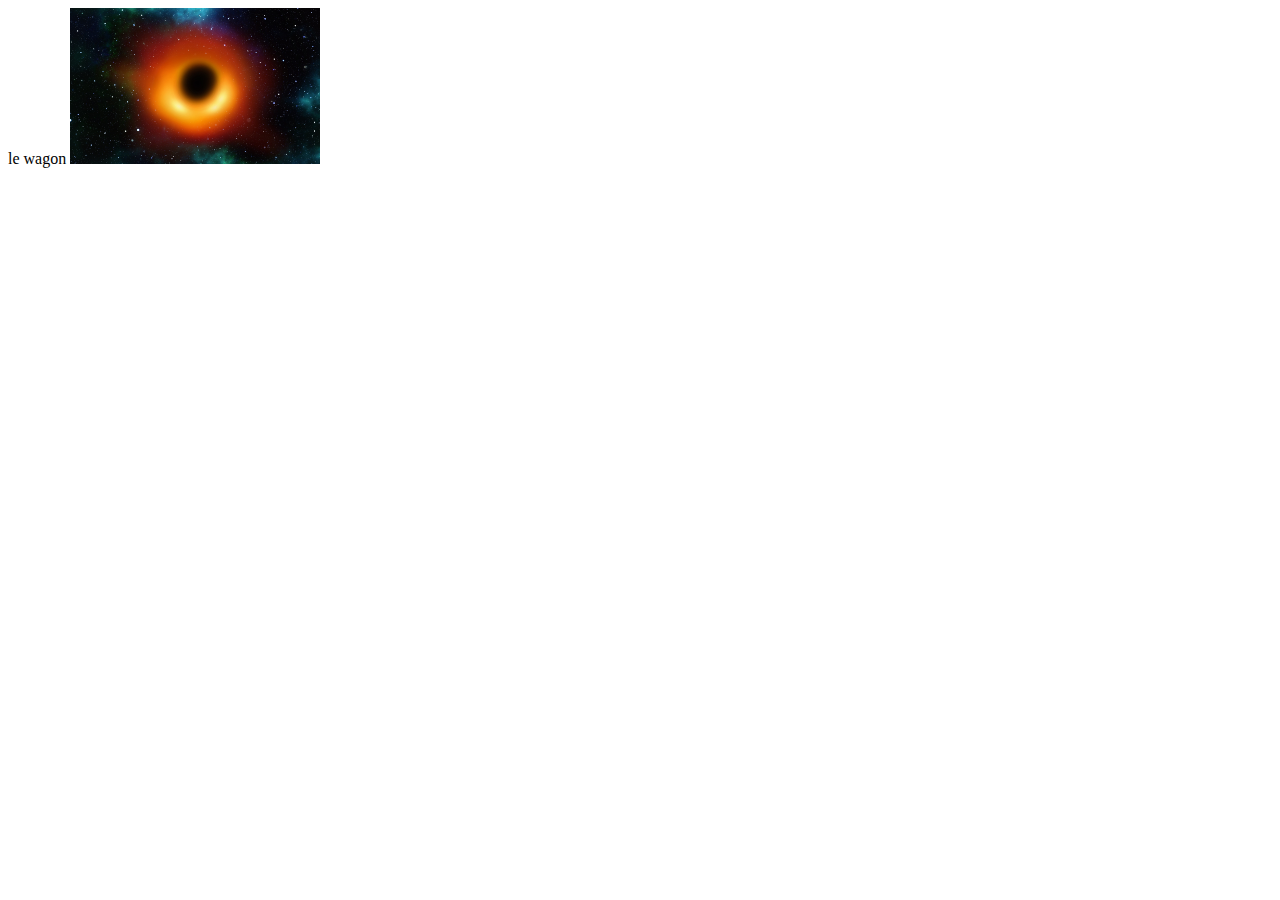
<file: Profil/index.html>
<!DOCTYPE html>
<html lang="en">

<head>
	<meta charset="UTF-8>
	<title>my profil</title>
	</head>

	<body>
	<h1>HELLO</h1>
	<h2>coucou</h2
	<h3>how are you</h3>
	<h4>fine...</h4>
<h2>are you sure?</h2>

<p> my name is julien Verot</p>

<a href="https://www.lewagon.com/fr">le wagon</a>

<img src="image.jpg" alt=""width="250">
</file>
